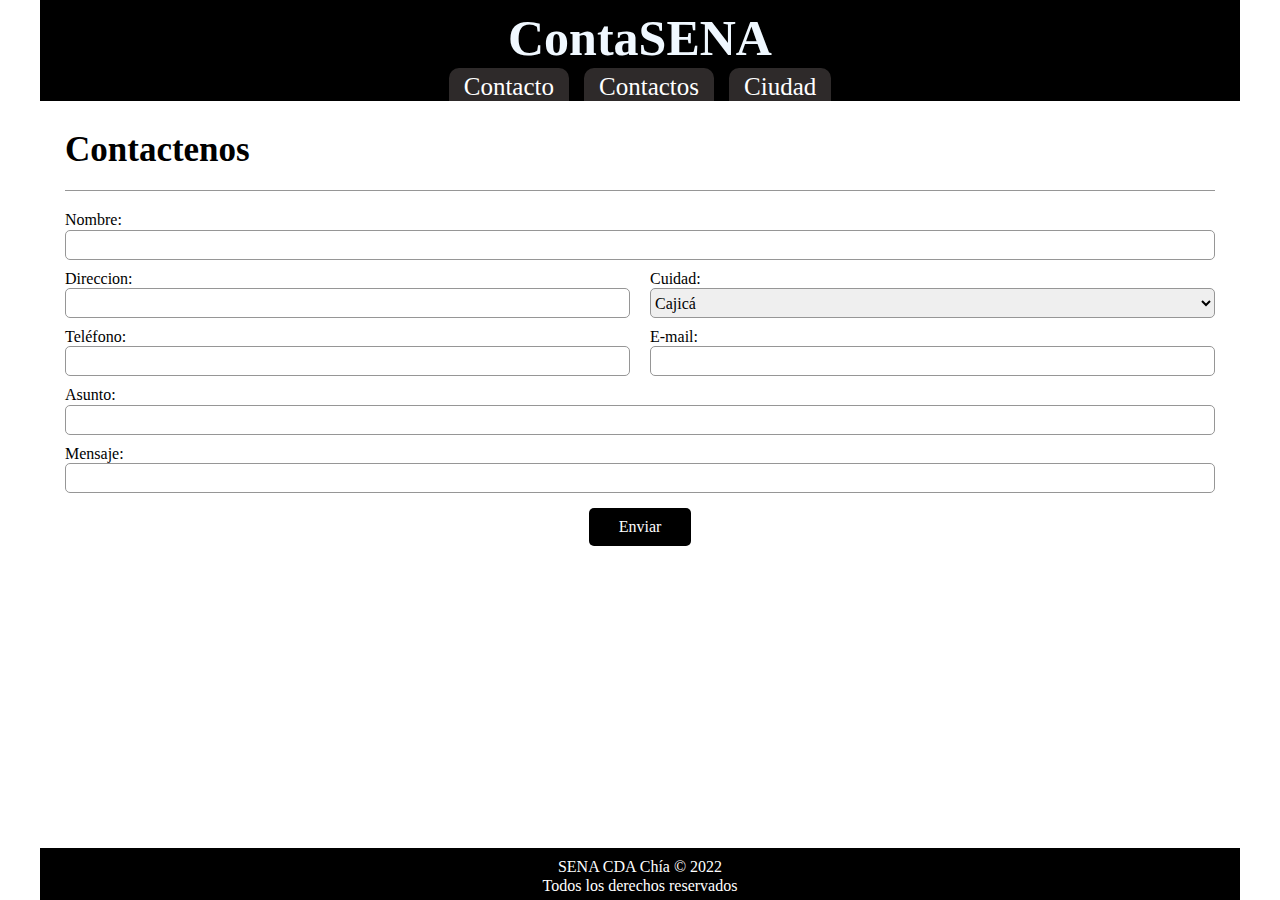
<file: index.html>
<!DOCTYPE html>
<html lang="en">
  <head>
    <meta charset="UTF-8" />
    <meta http-equiv="X-UA-Compatible" content="IE=edge" />
    <meta name="viewport" content="width=device-width, initial-scale=1.0" />
    <title>Contacto SENA</title>
    <link rel="stylesheet" href="./css/modern-normalize.css" />
    <link rel="stylesheet" href="./css/styles.css" />
  </head>
  <body>
    <header>
      <h1 class="name-page">ContaSENA</h1>
      <ul class="header-nav">
        <li class="header-nav__item">
          <a class="header-nav__link" href="./index.html">Contacto</a>
        </li>
        <li class="header-nav__item">
          <a class="header-nav__link" href="./contact.html">Contactos</a>
        </li>
        <li class="header-nav__item">
          <a class="header-nav__link" href="#">Ciudad</a>
        </li>
      </ul>
    </header>
    <main>
      <section class="section contact">
        <h2 class="section__title">Contactenos</h2>
        <p class="contact__border"></p>
        <form class="contact-form" autocomplete="on">
          <label class="contact-form__label" for="name">Nombre:</label>
          <input class="contact-form__input" type="text" id="name" required />
          <ul class="contact-form--screen">
            <li class="item">
              <label class="contact-form__label" for="address"
                >Direccion:</label
              >
              <input
                class="contact-form__input screen"
                type="text"
                id="address"
              />
            </li>
            <li class="item">
              <label class="contact-form__label" for="city">Cuidad:</label>
              <select class="contact-form__input screen" name="city" id="city">
                <option value="cajica">Cajicá</option>
              </select>
            </li>
            <li class="item">
              <label class="contact-form__label" for="tel">Teléfono:</label>
              <input
                class="contact-form__input screen"
                type="tel"
                id="tel"
                required
              />
            </li>
            <li class="item">
              <label class="contact-form__label" for="mail">E-mail:</label>
              <input
                class="contact-form__input screen"
                type="email"
                id="mail"
              />
            </li>
          </ul>
          <label class="contact-form__label" for="des">Asunto:</label>
          <input class="contact-form__input" type="text" id="des" />
          <label class="contact-form__label" for="message">Mensaje:</label>
          <textarea
            class="contact-form__input"
            name="mensaje"
            id="message"
            required
          ></textarea>
          <button class="btn contact-form__btn" type="submit">Enviar</button>
        </form>
      </section>
    </main>
    <footer>
      <p>SENA CDA Chía &copy; 2022</p>
      <p>Todos los derechos reservados</p>
    </footer>
  </body>
</html>
</file>
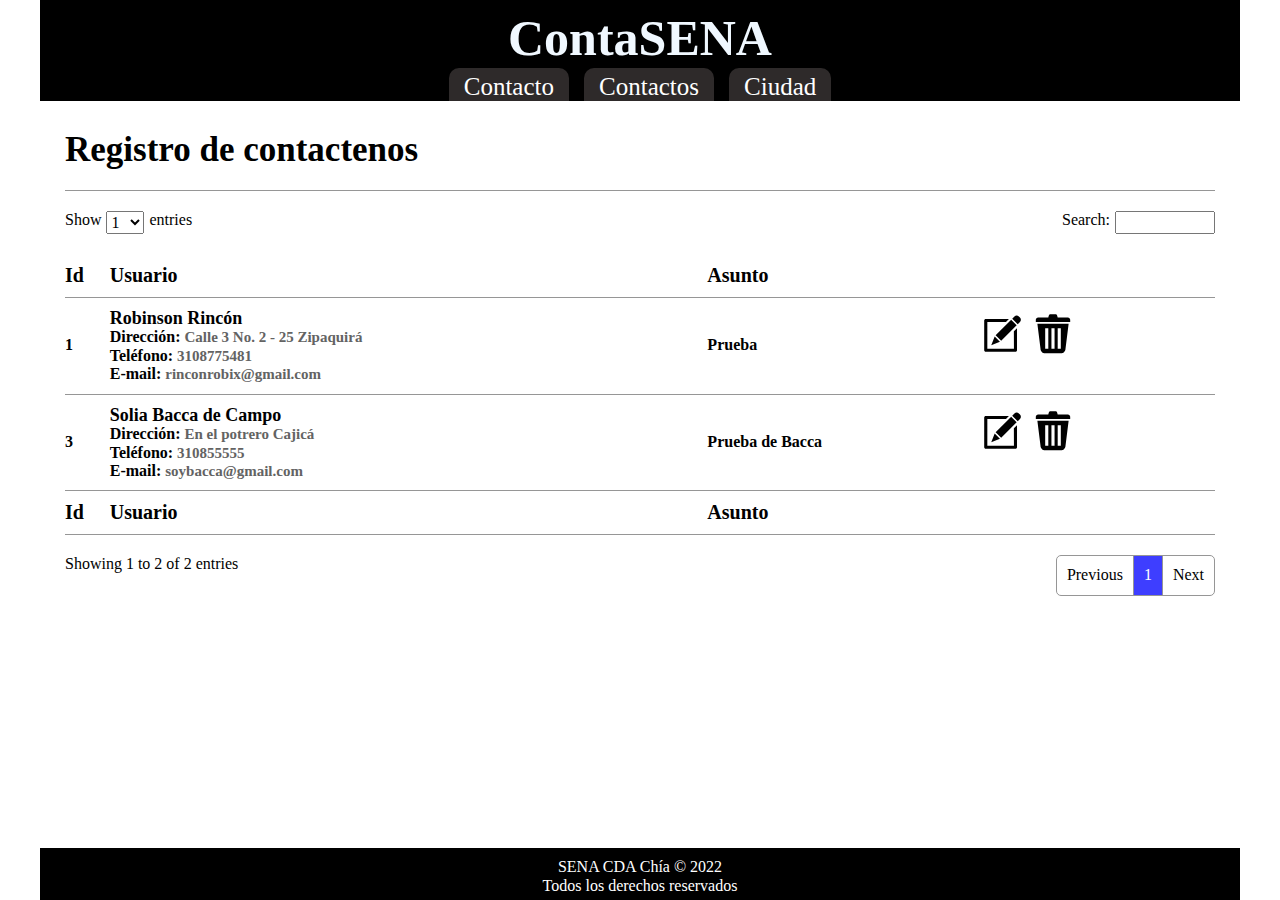
<file: contact.html>
<!DOCTYPE html>
<html lang="en">
  <head>
    <meta charset="UTF-8" />
    <meta http-equiv="X-UA-Compatible" content="IE=edge" />
    <meta name="viewport" content="width=device-width, initial-scale=1.0" />
    <title>Contactos SENA</title>
    <link rel="stylesheet" href="./css/modern-normalize.css" />
    <link rel="stylesheet" href="./css/styles.css" />
  </head>
  <body>
    <header>
      <h1 class="name-page">ContaSENA</h1>
      <ul class="header-nav">
        <li class="header-nav__item">
          <a class="header-nav__link" href="./index.html">Contacto</a>
        </li>
        <li class="header-nav__item">
          <a class="header-nav__link" href="./contact.html">Contactos</a>
        </li>
        <li class="header-nav__item">
          <a class="header-nav__link" href="#">Ciudad</a>
        </li>
      </ul>
    </header>
    <main>
      <section class="section contact">
        <h2 class="section__title">Registro de contactenos</h2>
        <p class="contact__border"></p>
        <ul class="search">
          <li class="search__item">
            <p>Show</p>
            <select name="" id="">
              <option value="1">1</option>
              <option value="2">2</option>
              <option value="3">3</option>
              <option value="4">4</option>
              <option value="5">5</option>
              <option value="6">6</option>
              <option value="7">7</option>
              <option value="8">8</option>
              <option value="9">9</option>
              <option value="10">10</option>
            </select>
            <p>entries</p>
          </li>
          <li class="search__item">
            <label for="search">Search: </label>
            <input class="search__input" type="text" id="search" />
          </li>
        </ul>
        <table class="search-table">
          <thead>
            <tr>
              <th class="table__item">Id</th>
              <th class="table__item">Usuario</th>
              <th class="table__item">Asunto</th>
              <th class="table__item item--desktop"></th>
            </tr>
          </thead>
          <tbody>
            <tr>
              <th>1</th>
              <th>
                <ul class="person">
                  <li class="person__name">Robinson Rincón</li>
                  <li class="person__item">
                    Dirección:
                    <span class="person__info"
                      >Calle 3 No. 2 - 25 Zipaquirá</span
                    >
                  </li>
                  <li class="person__item">
                    Teléfono: <span class="person__info">3108775481</span>
                  </li>
                  <li class="person__item">
                    E-mail:
                    <span class="person__info"> rinconrobix@gmail.com</span>
                  </li>
                </ul>
              </th>
              <th>Prueba</th>
              <th class="item--desktop">
                <svg class="edit-icon" width="50px" height="50px"><use href="./img/symbol-defs.svg#icon-edit"></use></svg>
                <svg class="edit-icon" width="50px" height="50px"><use href="./img/symbol-defs.svg#icon-trash"></use></svg>
              </th>
            </tr>
            <tr>
              <th>3</th>
              <th>
                <ul class="person">
                  <li class="person__name">Solia Bacca de Campo</li>
                  <li class="person__item">
                    Dirección:
                    <span class="person__info">En el potrero Cajicá</span>
                  </li>
                  <li class="person__item">
                    Teléfono: <span class="person__info">310855555</span>
                  </li>
                  <li class="person__item">
                    E-mail:
                    <span class="person__info"> soybacca@gmail.com</span>
                  </li>
                </ul>
              </th>
              <th>Prueba de Bacca</th>
              <th class="item--desktop">
                <svg class="edit-icon" width="50px" height="50px"><use href="./img/symbol-defs.svg#icon-edit"></use></svg>
                <svg class="edit-icon" width="50px" height="50px"><use href="./img/symbol-defs.svg#icon-trash"></use></svg>
              </th>
            </tr>
          </tbody>
          <tfoot>
            <tr>
              <th class="table__item">Id</th>
              <th class="table__item">Usuario</th>
              <th class="table__item">Asunto</th>
              <th class="table__item item--desktop"></th>
            </tr>
          </tfoot>
        </table>
        <ul class="search entries">
          <li class="search__item">
            <p>Showing 1 to 2 of 2 entries</p>
          </li>
          <li class="search__item">
            <ul class="search__btn">
              <li><button class="btn-busqueda">Previous</button></li>
              <li><button class="btn-busqueda focus">1</button></li>
              <li><button class="btn-busqueda">Next</button></li>
            </ul>
          </li>
        </ul>
      </section>
    </main>
    <footer>
      <p>SENA CDA Chía &copy; 2022</p>
      <p>Todos los derechos reservados</p>
    </footer>
  </body>
</html>
</file>
<file: css/styles.css>
* {
  margin: 0;
  padding: 0;
  list-style: none;
  text-decoration: none;
}
body {
  font-family: "Times New Roman", Times, serif;
/*   box-shadow: 5px 5px 5px 10px rgb(228, 217, 217); */
}
header {
  font-size: 25px;
  position: fixed;
  width: 100%;
  text-align: center;
  color: aliceblue;
  background-color: #000;
  padding-top: 10px;
}
.header-nav {
  display: flex;
  justify-content: center;
  gap: 15px;
}
.header-nav__item {
  background-color: rgb(46, 42, 42);
  padding: 5px 15px 0px;
  border-top-left-radius: 10px;
  border-top-right-radius: 10px;
}
.header-nav__link {
  color: #fff;
  font-size: 25px;
}
main {
  padding: 130px 0 100px;
}
.section {
  padding: 0px 25px;
}
.section__title {
  font-size: 35px;
}
.contact__border {
  margin: 20px 0px;
  border-bottom: 1px solid rgb(150, 150, 150);
}
.contact-form__input {
  width: 100%;
  resize: none;
  height: 30px;
  margin-bottom: 10px;
  border: 1px solid rgb(150, 150, 150);
  border-radius: 5px;
}
.contact-form__btn {
  display: flex;
  margin: 0 auto;
  border: none;
  border-radius: 5px;
  color: #fff;
  background-color: #000;
}
.btn {
  padding: 10px 30px;
  cursor: pointer;
}
footer {
  width: 100%;
  position: fixed;
  bottom: 0;
  text-align: center;
  color: #fff;
  background-color: #000;
  padding: 10px 0px 5px;
}
.search{
  display: flex;
  justify-content: space-between;
  margin-bottom: 20px;
}
.search__item{
  display: flex;
  gap: 5px;
  justify-content: center;
  text-align: center;
}
table{
  width: 100%;
  border-collapse:collapse;
  text-align: left;
}
tr{
  border-bottom: 1px solid rgb(150, 150, 150);
}
th{
  padding: 10px 0px;
}
tbody tr:focus,
tbody tr:hover{
  background-color: rgb(206, 206, 206);
}
.table__item{
  font-size: 20px;
}
.person__name{
  font-size: 18px;
}
.person__info{
  font-size: 15px;
  color: rgb(99, 99, 99);
}
.btn-busqueda{
  border: none;
  padding: 10px;
  background-color: inherit;
}
.search__btn li:nth-child(2){
  border-left:1px solid rgb(150, 150, 150);
  border-right:1px solid rgb(150, 150, 150);
}
.search__btn{
  display: flex;
  border: 1px solid rgb(150, 150, 150);
  border-radius: 5px;
}
.entries{
  margin-top: 20px;
}
.btn-busqueda:focus,
.btn-busqueda:hover,
.focus{
  background-color: rgb(62, 62, 255);
  color: #fff;
}
.item--desktop{
  display: none;
}
.edit-icon{
  cursor: pointer;
}
.edit-icon:focus,
.edit-icon:hover {
  fill: rgb(0, 26, 255);
}
.search__input{
  max-width: 100px;
}
@media screen and (min-width: 1200px) {
  body {
    display: flex;
    flex-direction: column;
    width: 1200px;
    margin: 0 auto;
  }
  header, footer{
    width: inherit;
  }
  .contact-form--screen {
    display: flex;
    flex-direction: row;
    flex-wrap: wrap;
    column-gap: 20px;
  }
  .item {
    display: flex;
    flex-direction: column;
    width: calc(50% - 10px);
  }
  .item--desktop{
    display: flex;
  }
}
</file>
